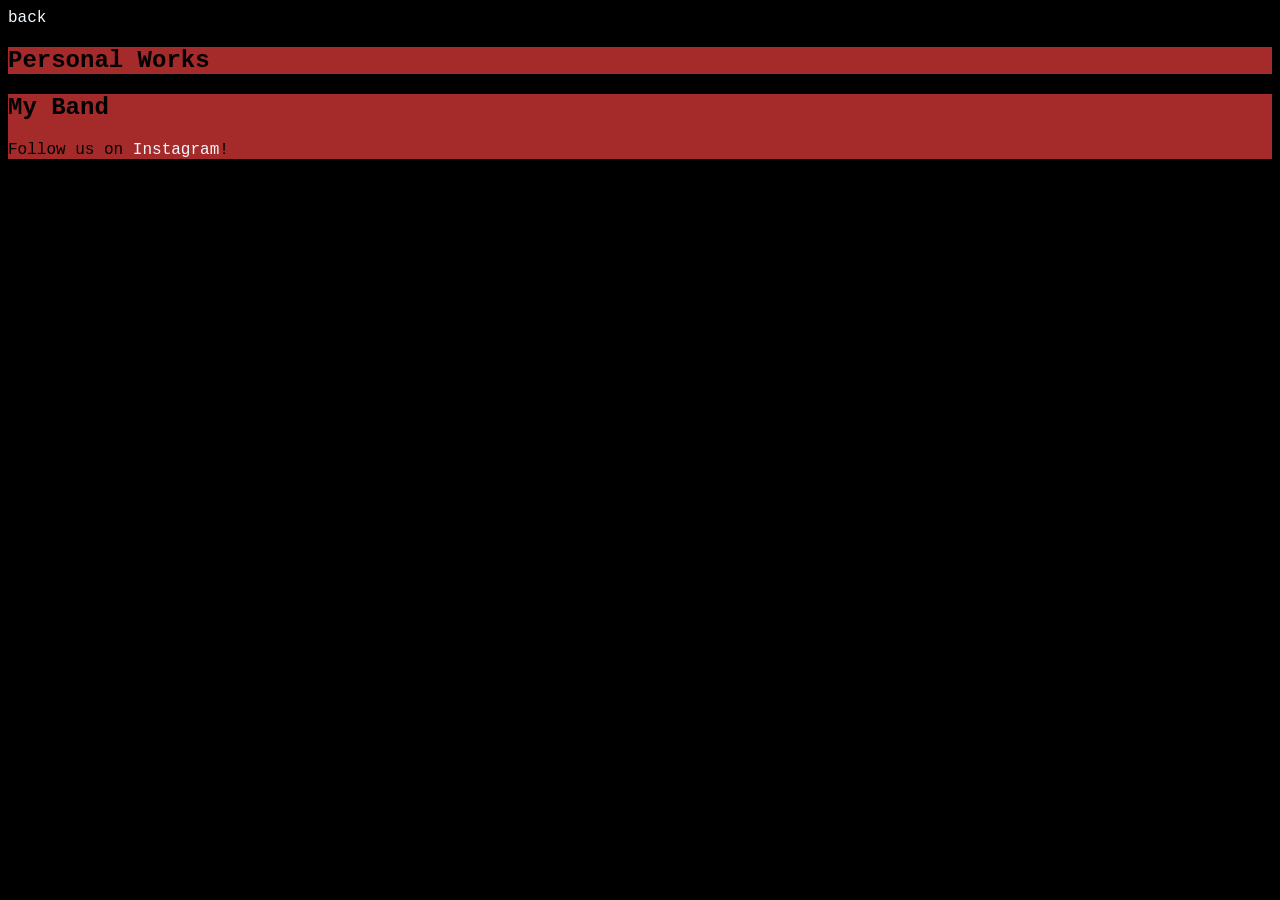
<file: music.html>
<!DOCTYPE html>
<html>
    <head>
        <meta charset="UTF-8">
        <meta name="width=device-width, inital-scale=1">

        <link rel="stylesheet" href="musicplayer.css">
        <link rel="Icon" href="Zoe’s Portfolio.png">

    </head>

    <body>
        <div id="navbar">
            <a href="index.html">back</a>
        </div>

        <div id="container1">
            <h2>Personal Works</h2>
            
        </div>

        <div id="container2">
            <h2>My Band</h2>
            <p>Follow us on <a href="instagram.com">Instagram</a>!</p>

        </div>
    </body>
</html>
</file>
<file: musicplayer.css>
html {
    scroll-behavior: smooth;
}

body {
    background-color: black;
}

#navbar {
    background-color: black;
}

a {
    font-family: 'Courier New', Courier, monospace;
    text-decoration: none;
    color: aliceblue;
}

#container1 {
    background-color: brown;
    font-family: 'Courier New', Courier, monospace;
}

#container2 {
    background-color: brown;
    font-family:'Courier New', Courier, monospace;
}
</file>
